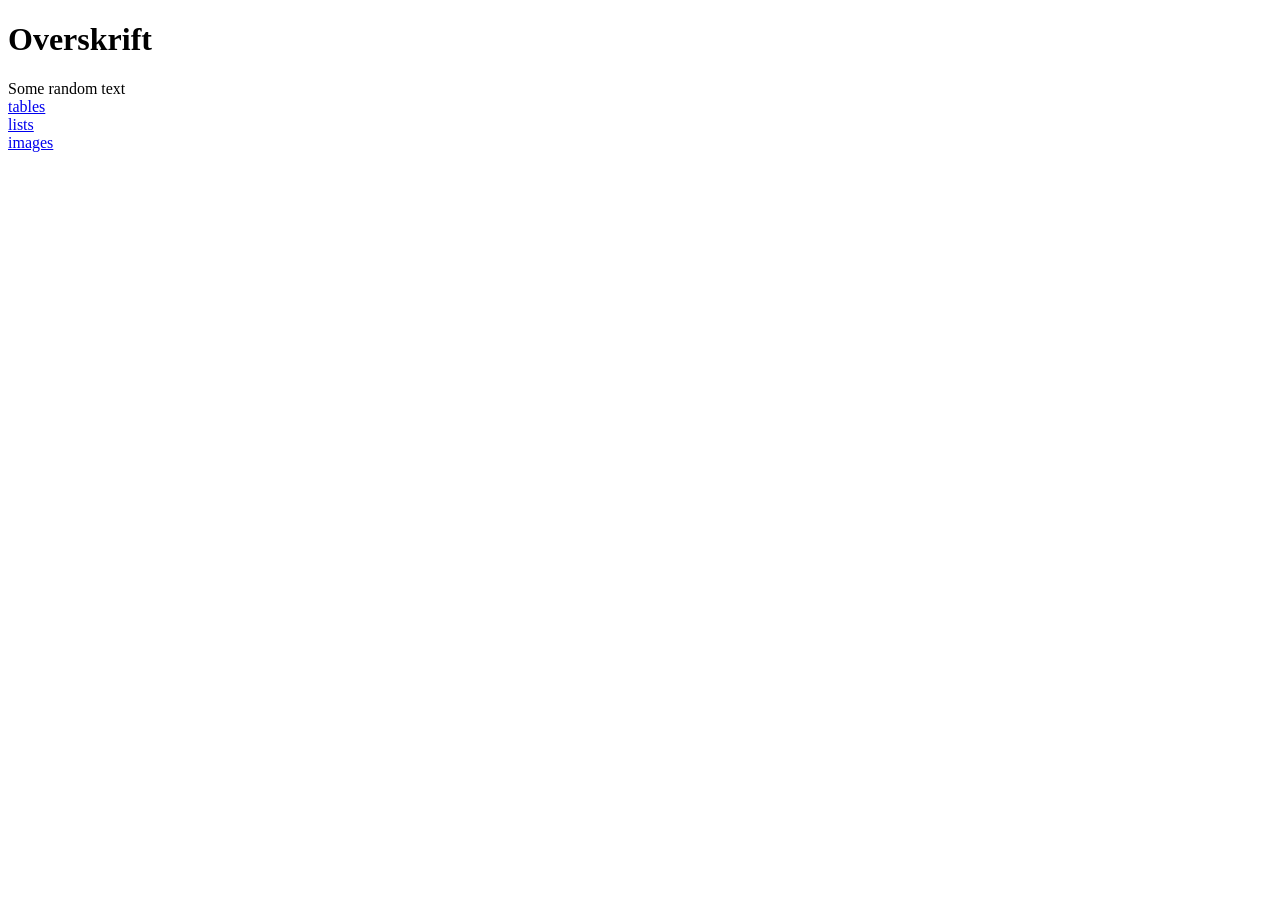
<file: exercise 1/index.html>
<!DOCTYPE html>
<html>
<head>
    <title>Index</title>
</head>
<body>
    <h1>
        Overskrift
    </h1>
    <p> Some random text <br>
        <a href="tables.html">tables</a><br>
        <a href="lists.html">lists</a><br>
        <a href="images.html">images</a>
    </p>


</body>
</html>
</file>
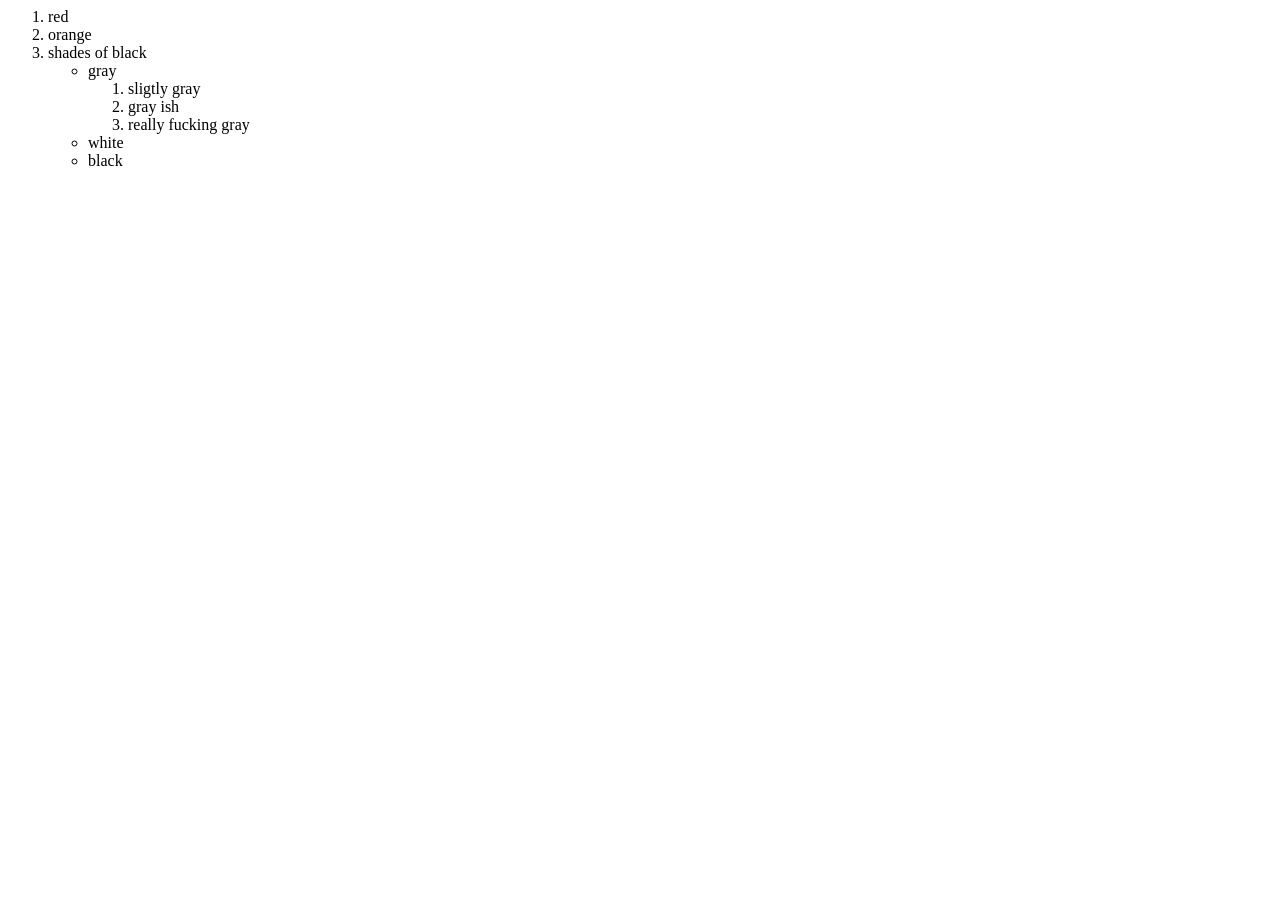
<file: exercise 1/lists.html>
<html lang="en">
<head>
    <meta charset="UTF-8">
    <meta name="viewport" content="width=device-width, initial-scale=1.0">
    <meta http-equiv="X-UA-Compatible" content="ie=edge">
    <title>Lists</title>
</head>
<body>
        <ol>
            <li>red</li>
            <li>orange</li>
            <li>shades of black
                <ul>
                    <li>gray
                        <ol>
                            <li>sligtly gray</li>
                            <li>gray ish</li>
                            <li>really fucking gray</li>
                        </ol>
                    </li>
                    <li>white</li>
                    <li>black</li>
                </ul>
            </li>
        </ol>
    </body>
</body>
</html>
</file>
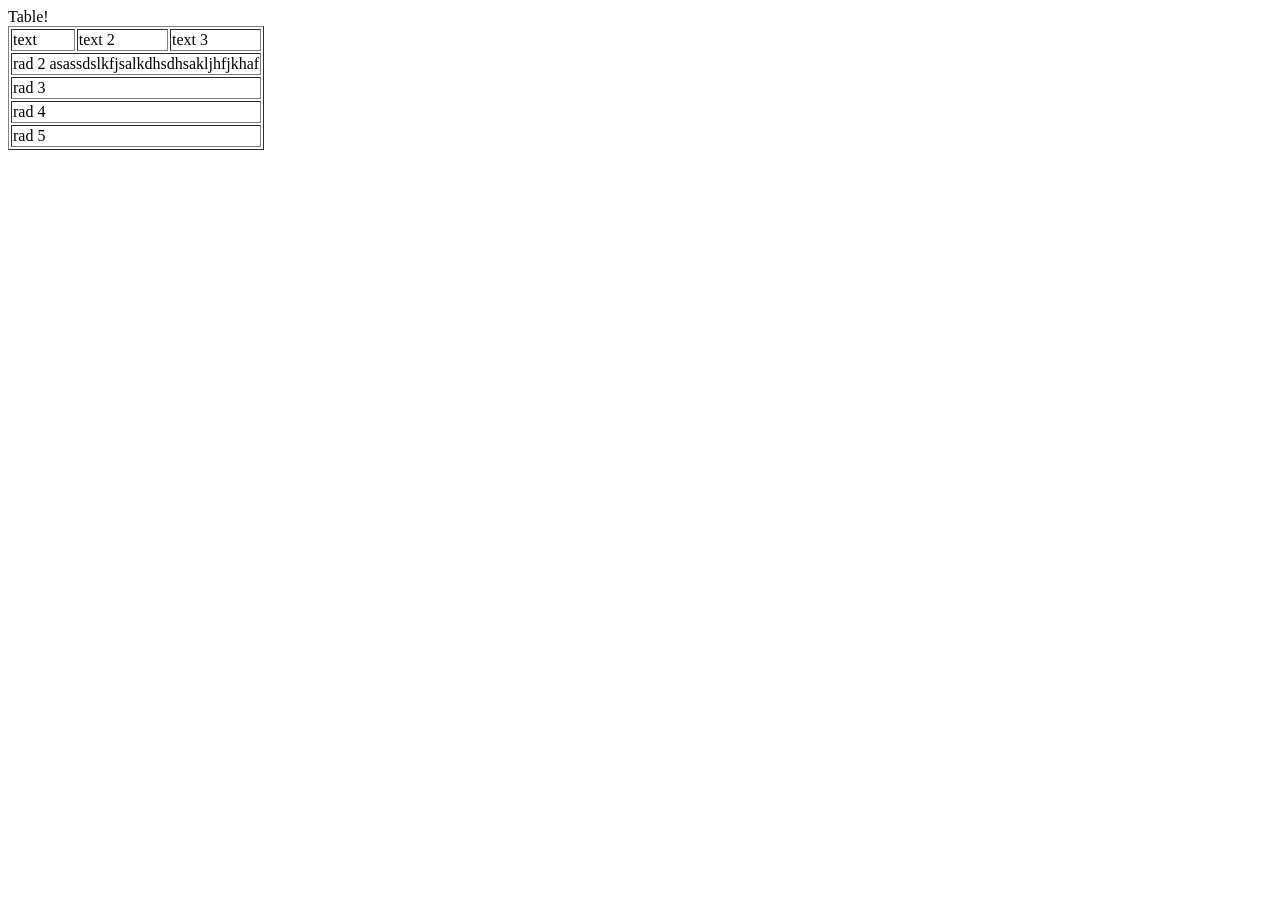
<file: exercise 1/tables.html>
<html lang="en">
<head>
    <meta charset="UTF-8">
    <meta name="viewport" content="width=device-width, initial-scale=1.0">
    <meta http-equiv="X-UA-Compatible" content="ie=edge">
    <title>Tables</title>
</head>
<body>
    <table border = "1">
        <thead> Table! </thead>
        <tbody>
            <tr>
                <td>text</td>
                <td>text 2</td>
                <td>text 3</td>
            </tr>
            <tr><td colspan="3">rad 2 asassdslkfjsalkdhsdhsakljhfjkhaf</td></tr>
            <tr><td colspan="3">rad 3</td></tr>
            <tr><td colspan="3">rad 4</td></tr>
            <tr><td colspan="3">rad 5</td></tr>
        </tbody>
    </table>
</body>
</html>
</file>
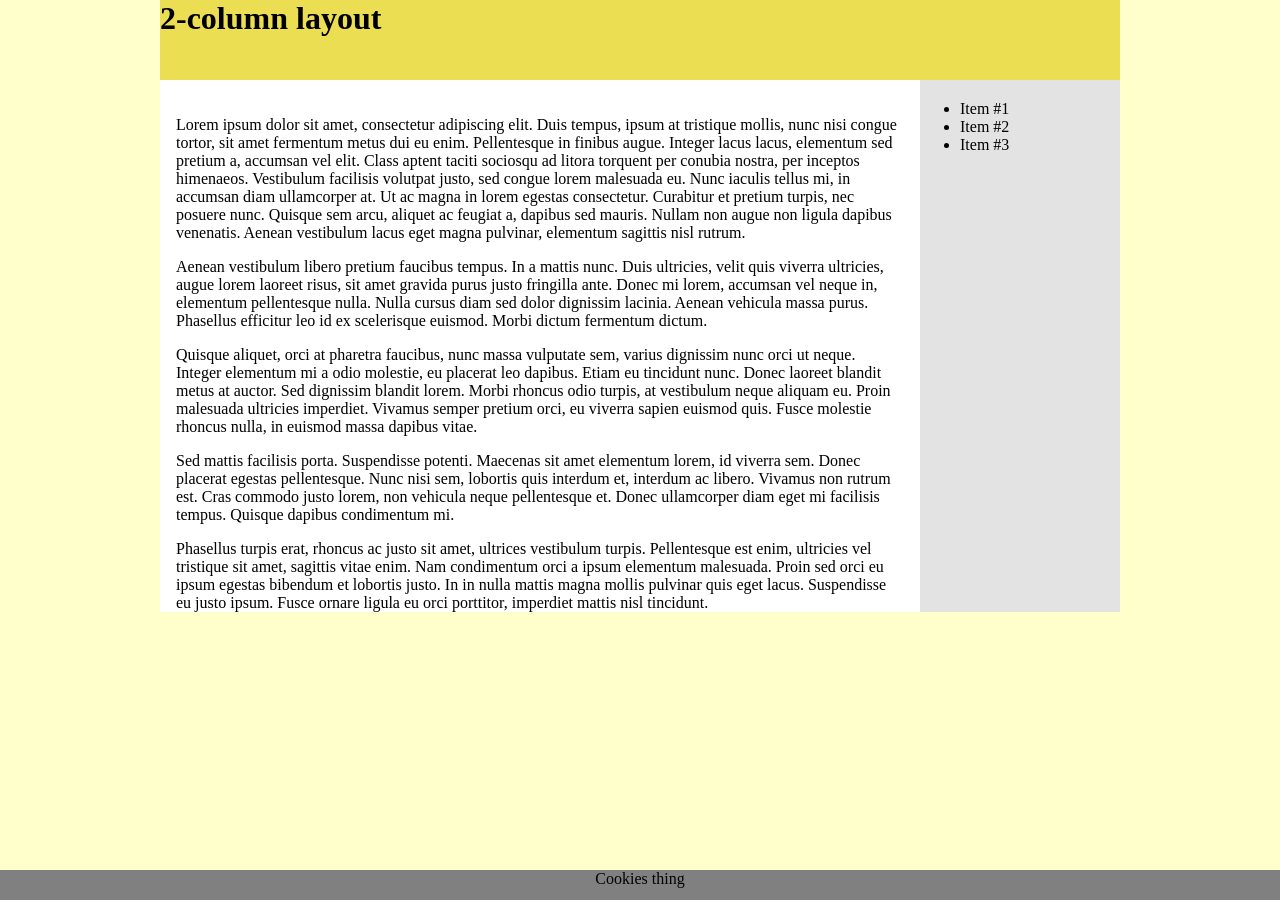
<file: exercise 4/4.html>
<!DOCTYPE html>
<html>
<head lang="en">
    <meta charset="UTF-8">
    <title>Exercise #4: Layout</title>
    <style>
        * {
            margin: 0px;
        }
        body{
            background: #ffffcc;
        }
        #content{

            background: #e3e3e3;
            position: relative;
            margin:auto;
            width: 80%;
            min-width: 600px;
            max-width: 960px;
        }

        header {
            background-color: #ebde52;
            height: 80px;
        }

        nav {
            position: absolute;
            width: 200px;
            padding-top: 20px;
            right: 0px;
        }

        main {
            margin-right: 200px;
            background: white;
            padding-top: 20px;
        }

        p {
            margin: 1em;
        }
        footer{
            background: grey;
            text-align: center;
            position:fixed;
            bottom: 0;
            left: 0;
            width: 100%;
            height: 30px;
        }
    </style>
</head>
<body>
<div id= "content">

<header>
    <h1>2-column layout</h1>
</header>

<nav>
    <ul>
        <li>Item #1</li>
        <li>Item #2</li>
        <li>Item #3</li>
    </ul>
</nav>

<main>
    <p>Lorem ipsum dolor sit amet, consectetur adipiscing elit. Duis tempus, ipsum at tristique mollis, nunc nisi congue
        tortor, sit amet fermentum metus dui eu enim. Pellentesque in finibus augue. Integer lacus lacus, elementum sed
        pretium a, accumsan vel elit. Class aptent taciti sociosqu ad litora torquent per conubia nostra, per inceptos
        himenaeos. Vestibulum facilisis volutpat justo, sed congue lorem malesuada eu. Nunc iaculis tellus mi, in accumsan
        diam ullamcorper at. Ut ac magna in lorem egestas consectetur. Curabitur et pretium turpis, nec posuere nunc.
        Quisque sem arcu, aliquet ac feugiat a, dapibus sed mauris. Nullam non augue non ligula dapibus venenatis. Aenean
        vestibulum lacus eget magna pulvinar, elementum sagittis nisl rutrum.</p>

    <p>Aenean vestibulum libero pretium faucibus tempus. In a mattis nunc. Duis ultricies, velit quis viverra ultricies,
        augue lorem laoreet risus, sit amet gravida purus justo fringilla ante. Donec mi lorem, accumsan vel neque in,
        elementum pellentesque nulla. Nulla cursus diam sed dolor dignissim lacinia. Aenean vehicula massa purus. Phasellus
        efficitur leo id ex scelerisque euismod. Morbi dictum fermentum dictum.</p>

    <p>Quisque aliquet, orci at pharetra faucibus, nunc massa vulputate sem, varius dignissim nunc orci ut neque. Integer
        elementum mi a odio molestie, eu placerat leo dapibus. Etiam eu tincidunt nunc. Donec laoreet blandit metus at
        auctor. Sed dignissim blandit lorem. Morbi rhoncus odio turpis, at vestibulum neque aliquam eu. Proin malesuada
        ultricies imperdiet. Vivamus semper pretium orci, eu viverra sapien euismod quis. Fusce molestie rhoncus nulla, in
        euismod massa dapibus vitae.</p>

    <p>Sed mattis facilisis porta. Suspendisse potenti. Maecenas sit amet elementum lorem, id viverra sem. Donec placerat
        egestas pellentesque. Nunc nisi sem, lobortis quis interdum et, interdum ac libero. Vivamus non rutrum est. Cras
        commodo justo lorem, non vehicula neque pellentesque et. Donec ullamcorper diam eget mi facilisis tempus. Quisque
        dapibus condimentum mi.</p>

    <p>Phasellus turpis erat, rhoncus ac justo sit amet, ultrices vestibulum turpis. Pellentesque est enim, ultricies vel
        tristique sit amet, sagittis vitae enim. Nam condimentum orci a ipsum elementum malesuada. Proin sed orci eu ipsum
        egestas bibendum et lobortis justo. In in nulla mattis magna mollis pulvinar quis eget lacus. Suspendisse eu justo
        ipsum. Fusce ornare ligula eu orci porttitor, imperdiet mattis nisl tincidunt.</p>
</main>
</div>
<footer>
    Cookies thing
</footer>

</body>
</html>
</file>
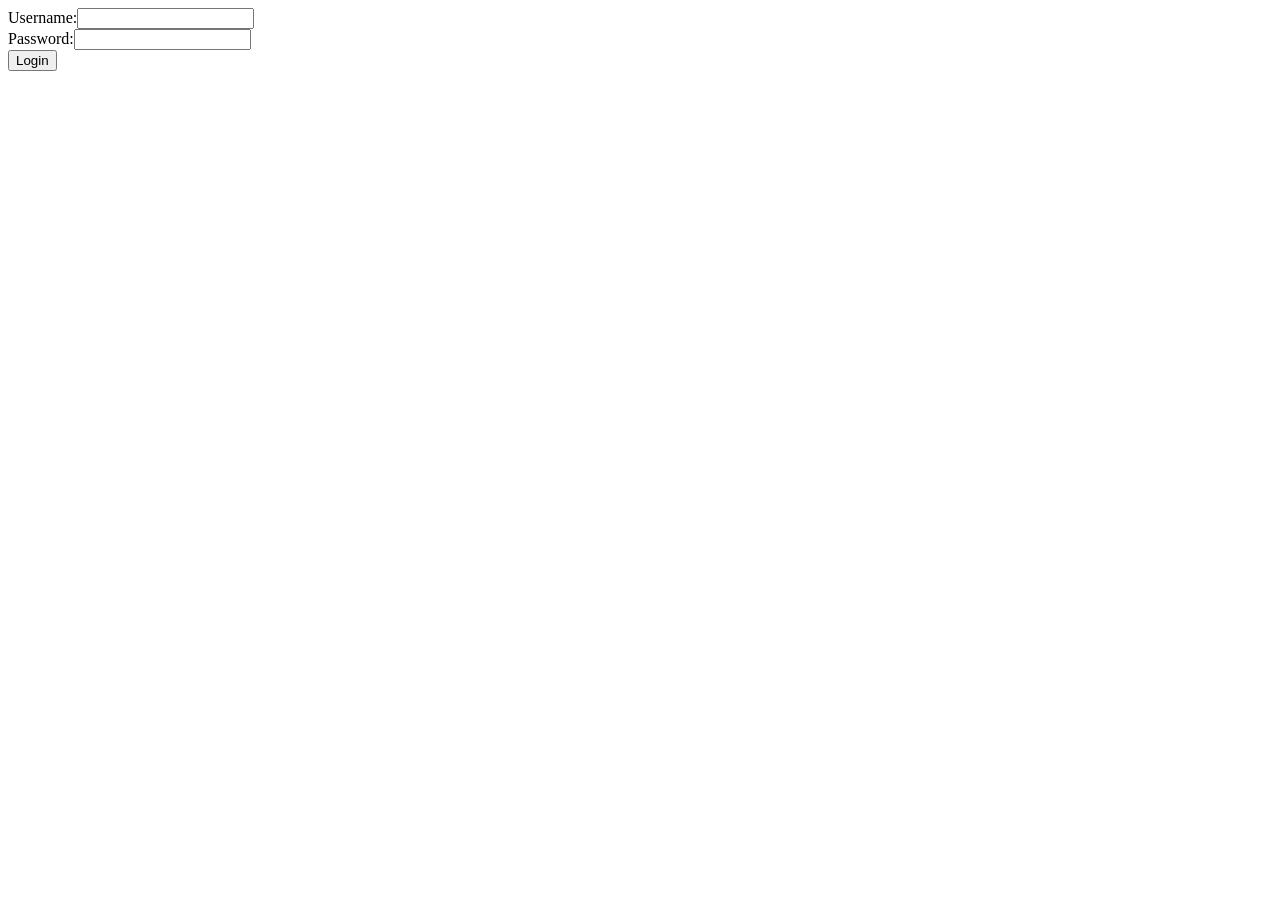
<file: exercise 4/forms.html>
<!DOCTYPE html>
<html lang="en">
<head>

</head>
<body>
    <form action="http://www3.ux.uis.no/~balog/dat310/formtest.php">
        Username:<input type="text" name="username"> <br>
        Password:<input type="password" name="pw"> <br>
        <input type="submit" value="Login" id="login">
        <label for="login"></label>
    </form>
</body>
</html>
</file>
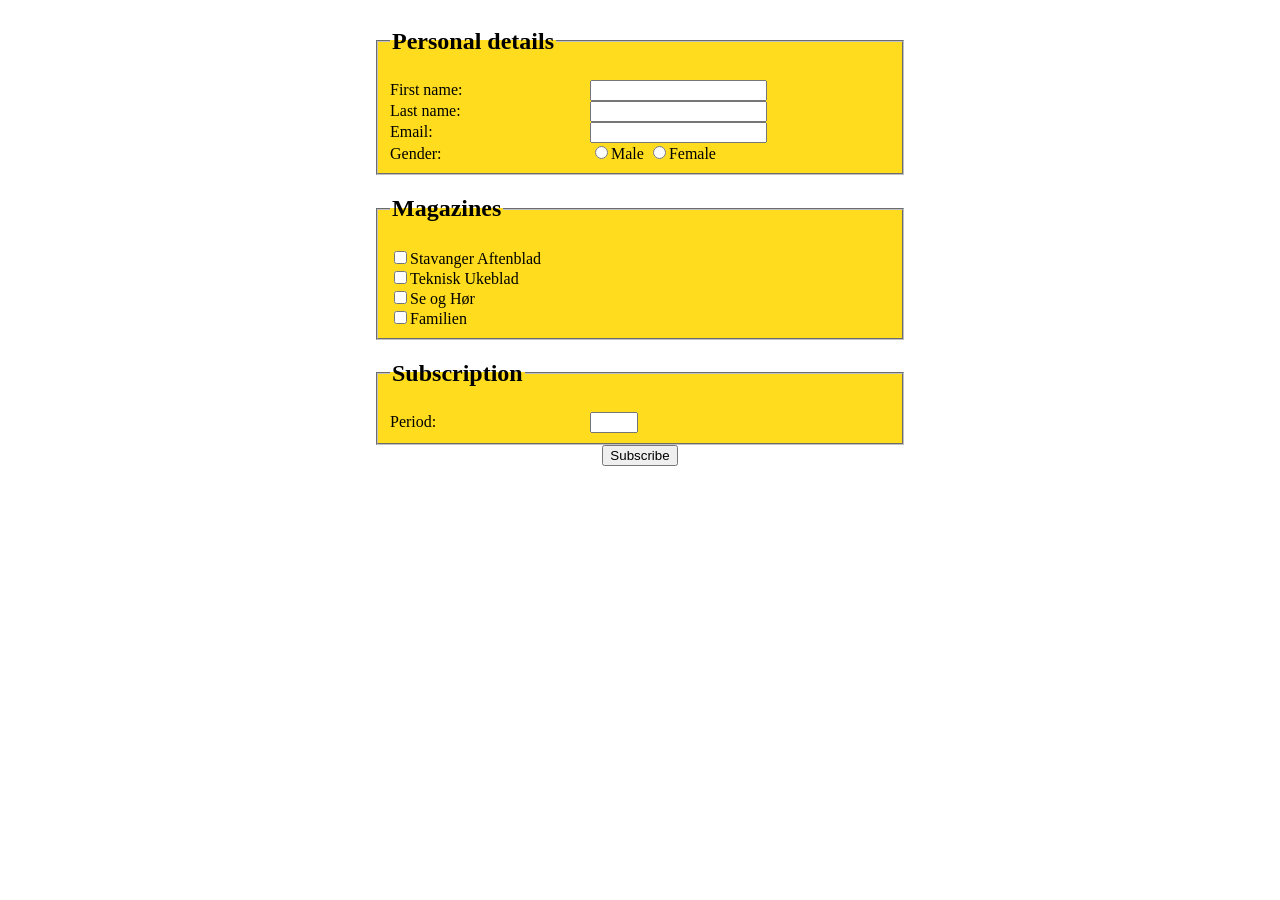
<file: exercise 4/forms2.html>
<!DOCTYPE html>
<html lang="en">
<head>
    <style>
        fieldset{
            margin: auto;
            width: 500px;
            background-color: rgb(255, 221, 30)
        }
        #subscribe{
            display: block;
            margin: auto;
            
        }
        label{
            display:inline-block;
            width: 200px;
        }
    </style>
</head>
<body>
    <form action="http://www3.ux.uis.no/~balog/dat310/formtest.php">
        <fieldset>
        <legend><h2>Personal details</h2></legend>
        <label for="first name">First name: </label><input type="text" name="First name" id="first name"><br>
        <label for="last name">Last name: </label><input type="text" id="last name"><br>
        <label for="email">Email: </label><input type="email" id="email"><br>
        <label for="male">Gender: </label><input type="radio" name="gender" value="Male" id="male">Male
                <input type="radio" name="gender" value="Female" id="female">Female 
        </fieldset>
        
        <fieldset>
        <legend><h2>Magazines</h2></legend>
        <input type="checkbox" name="stavanger aftenblad" value="Stavanger Aftenblad"  id="stavanger aftenblad"><label for="stavanger aftenblad"> Stavanger Aftenblad</label><br>
        <input type="checkbox" name="teknisk ukeblad" value="Teknisk Ukeblad" id="teknisk ukeblad"><label for="teknisk ukeblad"> Teknisk Ukeblad </label><br>
        <input type="checkbox" name="se og hør" value="Se og Hør" id="se og hør"><label for="se og hør"> Se og Hør </label><br>
        <input type="checkbox" name="Familien" value="Familien" id="Familien"><label for="familien"> Familien </label>
        </fieldset>

        <fieldset>
        <legend><h2>Subscription</h2></legend>
        <label for="period">Period: </label><input type="number" min="6" max="24" step="6" id="period">
        </fieldset>
        <input type="submit" value="Subscribe" name="Subscribe" id="subscribe"><label for="subscribe"></label>

        <input type="hidden" name="campaign_id" value="">
    </form>
    
    
    
    
    
    
    
    
    
    

</body>
</html>
</file>
